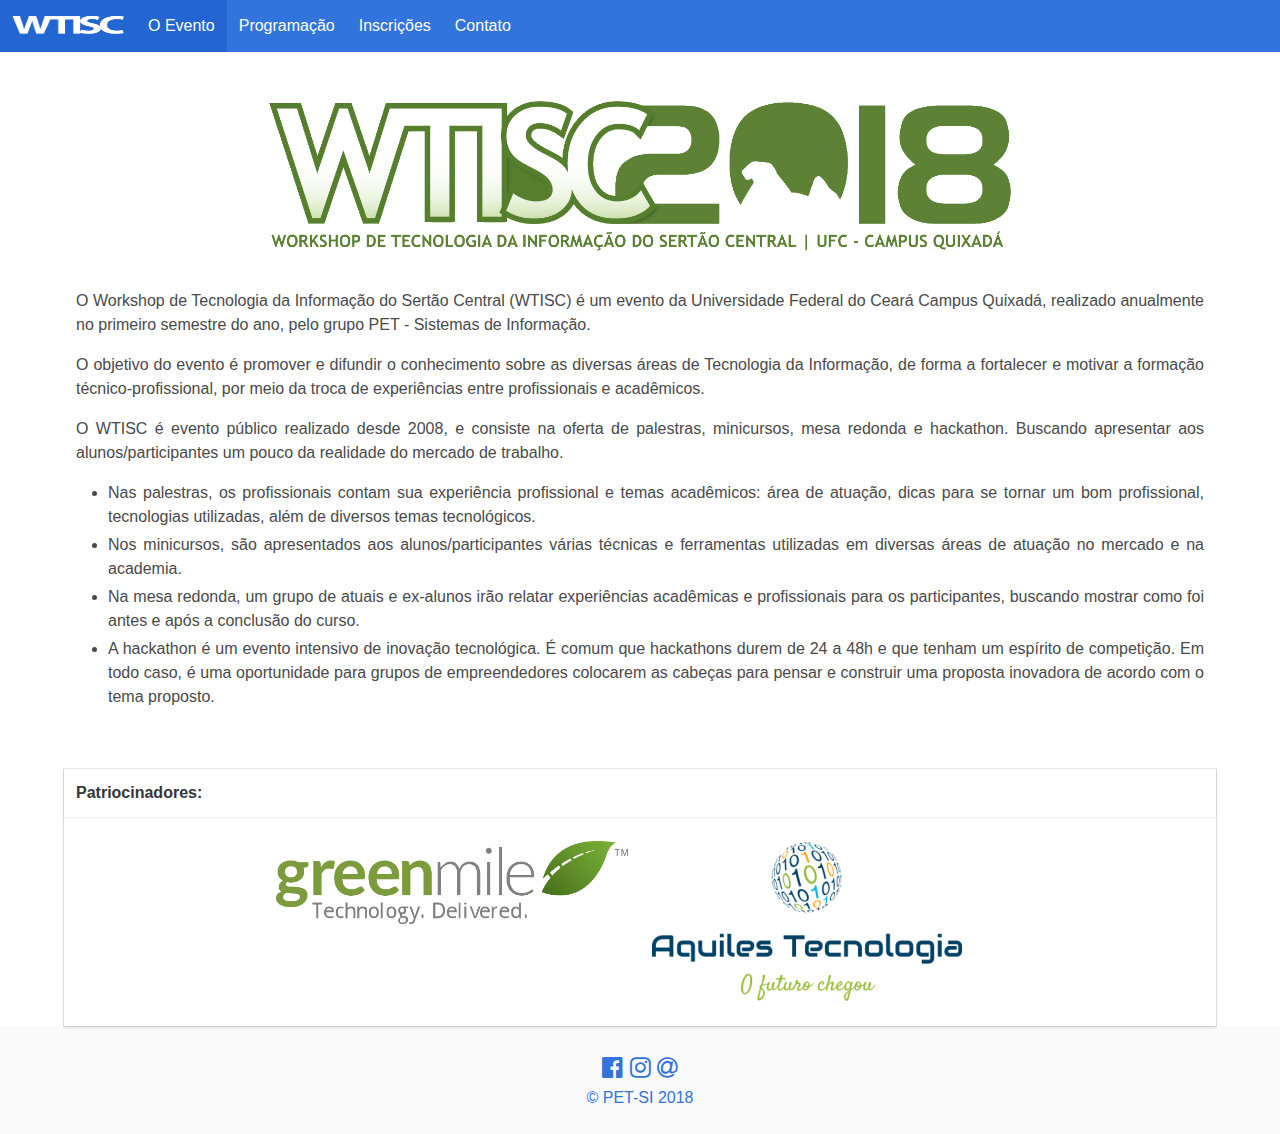
<file: index.html>
<!DOCTYPE html>
<html>

<head>
    <meta charset="utf-8">
    <meta name="viewport" content="width=device-width, initial-scale=1">
    <title>WTISC 2018</title>
    <link rel="shortcut icon" href="img/favicon.png">
    <link rel="stylesheet" href="css/bulma.min.css">
    <link rel="stylesheet" href="css/ajustes.css">
    <link rel="stylesheet" href="https://cdnjs.cloudflare.com/ajax/libs/font-awesome/4.7.0/css/font-awesome.min.css">
</head>

<body class="has-navbar-fixed-top">
    <nav class="navbar is-fixed-top is-link">
        <div class="navbar-brand">
            <a class="navbar-item" href="http://wtisc.quixada.ufc.br/">
                <img class="marca" src="img/logo-nova.png">
            </a>

            <!-- Menu hamburger -->
            <span class="navbar-burger" data-target="navMenu">
                <span></span>
                <span></span>
                <span></span>
            </span>
        </div>

        <div class="navbar-menu" id="navMenu">
            <div class="navbar-start">
                <a class="navbar-item is-hoverable is-active" href="#evento">
                    O Evento
                </a>
                <a class="navbar-item is-hoverable" href="paginas/progamacao.html">
                    Programação
                </a>
                <a class="navbar-item is-hoverable" href="paginas/inscricoes.html">
                    Inscrições
                </a>
                <a class="navbar-item is-hoverable" href="paginas/contatos.html">
                    Contato
                </a>
            </div>
        </div>
    </nav>

    <section class="section">
        <div class="container">
            <img class="logo" src="img/logo.png">
        </div>

        <div class="container column">
            <div class="content has-text-justified">
                <p>
                    O Workshop de Tecnologia da Informação do Sertão Central (WTISC) é um evento da Universidade Federal do Ceará Campus Quixadá,
                    realizado anualmente no primeiro semestre do ano, pelo grupo PET - Sistemas de Informação.
                </p>
                <p>
                    O objetivo do evento é promover e difundir o conhecimento sobre as diversas áreas de Tecnologia da Informação, de forma a
                    fortalecer e motivar a formação técnico-profissional, por meio da troca de experiências entre profissionais
                    e acadêmicos.
                </p>
                <p>
                    O WTISC é evento público realizado desde 2008, e consiste na oferta de palestras, minicursos, mesa redonda e hackathon. Buscando
                    apresentar aos alunos/participantes um pouco da realidade do mercado de trabalho.
                </p>
                <ul>
                    <li>Nas palestras, os profissionais contam sua experiência profissional e temas acadêmicos: área de atuação,
                        dicas para se tornar um bom profissional, tecnologias utilizadas, além de diversos temas tecnológicos.</li>
                    <li>Nos minicursos, são apresentados aos alunos/participantes várias técnicas e ferramentas utilizadas em
                        diversas áreas de atuação no mercado e na academia.</li>
                    <li>Na mesa redonda, um grupo de atuais e ex-alunos irão relatar experiências acadêmicas e profissionais
                        para os participantes, buscando mostrar como foi antes e após a conclusão do curso.</li>
                    <li>A hackathon é um evento intensivo de inovação tecnológica. É comum que hackathons durem de 24 a 48h e
                        que tenham um espírito de competição. Em todo caso, é uma oportunidade para grupos de empreendedores
                        colocarem as cabeças para pensar e construir uma proposta inovadora de acordo com o tema proposto.</li>
                </ul>
            </div>
        </div>
    </section>

    <!-- Patriocinadores -->
    <div class="container">
        <div class="card">
            <header class="card-header">
                <p class="card-header-title">Patriocinadores:</p>
            </header>
            <div class="card-content">
                <div class="columns is-mobile is-centered">
                    <div class="column is-4">
                        <img class="image" src="img/patriocinadores/greenmile.png">
                    </div>
                    <div class="column is-4">
                        <img class="image" src="img/patriocinadores/aquiles-tecnologia.png">
                    </div>
                </div>
            </div>
        </div>
    </div>

    <!-- Footer -->
    <footer class="footer">
        <div class="container has-text-centered">
            <div class="container icone">
                <a href="https://www.facebook.com/petsiufc">
                    <i class="fa fa-facebook-official icone"></i>
                </a>
                <a href="https://www.instagram.com/petsi.ufc/">
                    <i class="fa fa-instagram icone"></i>
                </a>
                <a href="mailto:petufc.quixada@gmail.com">
                    <i class="fa fa-at icone"></i>
                </a>
            </div>
            <p>&copy; PET-SI 2018</p>
        </div>
    </footer>

    <script src="js/wtisc.js"></script>

    <!-- Robson:
    Continuar sempre estudando HTML e CSS! -->
</body>

</html>
</file>
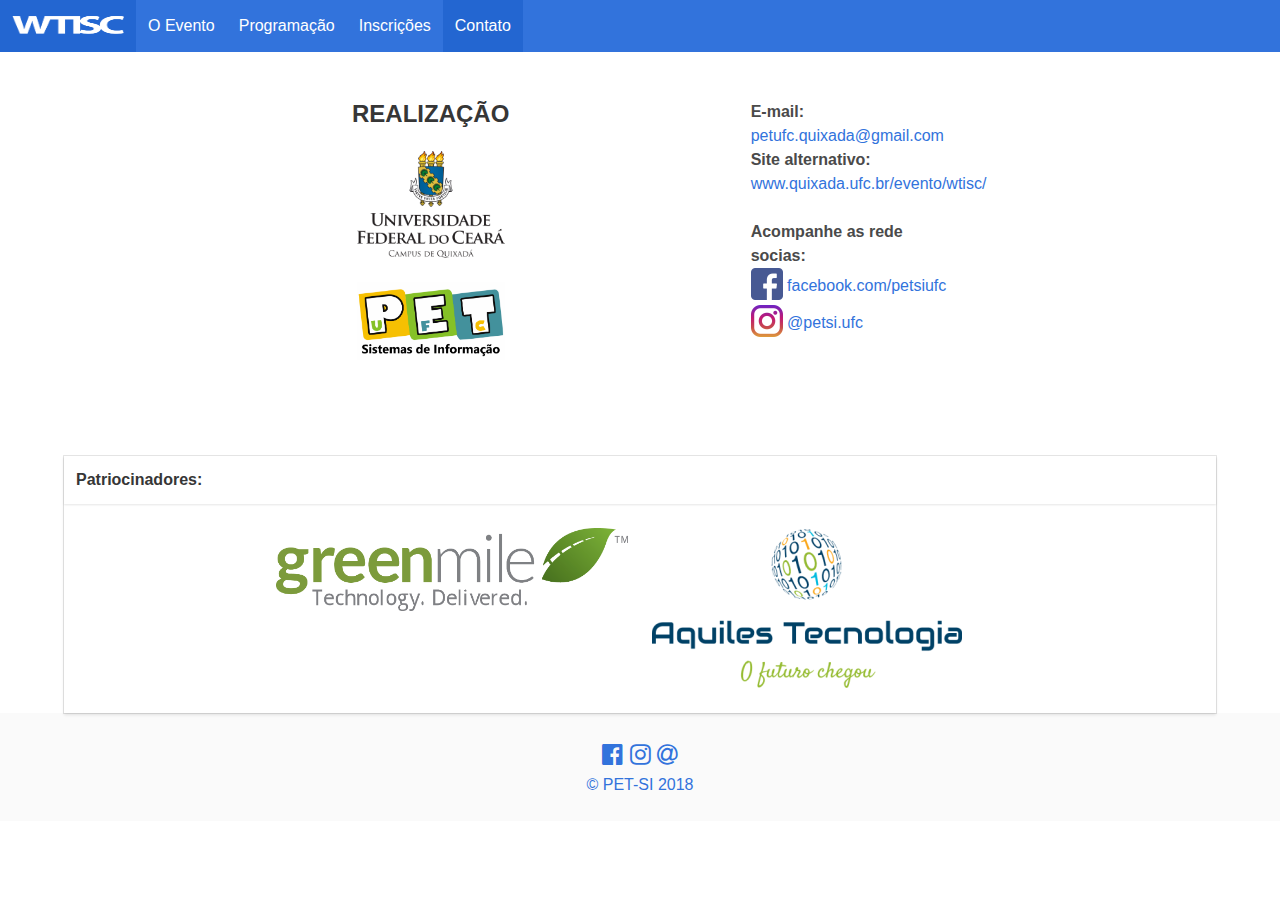
<file: paginas/contatos.html>
<!DOCTYPE html>
<html>

<head>
    <meta charset="utf-8">
    <meta name="viewport" content="width=device-width, initial-scale=1">
    <title>WTISC 2018</title>
    <link rel="shortcut icon" href="../img/favicon.png">
    <link rel="stylesheet" href="../css/bulma.min.css">
    <link rel="stylesheet" href="../css/ajustes.css">
    <link rel="stylesheet" href="https://cdnjs.cloudflare.com/ajax/libs/font-awesome/4.7.0/css/font-awesome.min.css">
</head>

<body class="has-navbar-fixed-top">
    <!-- Navbar -->
    <nav class="navbar is-fixed-top is-link">
        <div class="navbar-brand">
            <a class="navbar-item" href="http://wtisc.quixada.ufc.br/">
                <img class="marca" src="../img/logo-nova.png">
            </a>

            <!-- Menu hamburger -->
            <span class="navbar-burger" data-target="navMenu">
                <span></span>
                <span></span>
                <span></span>
            </span>
        </div>

        <div class="navbar-menu" id="navMenu">
            <div class="navbar-start">
                <a class="navbar-item is-hoverable" href="../index.html">
                    O Evento
                </a>
                <a class="navbar-item is-hoverable" href="progamacao.html">
                    Programação
                </a>
                <a class="navbar-item is-hoverable" href="inscricoes.html">
                    Inscrições
                </a>
                <a class="navbar-item is-hoverable is-active" href="contatos.html">
                    Contato
                </a>
            </div>
        </div>
    </nav>

    <section class="section columns is-centered is-desktop">
        <!-- Realização -->
        <div class="column is-4">
            <div class="container center">
                <h2 class="title is-4 is-success has-text-centered">REALIZAÇÃO</h2>
                <img class="image imagens" src="../img/organizacao/ufc-menor.png">
                <img class="image imagens" src="../img/organizacao/pet-si.png">
            </div>
        </div>

        <!-- Contatos -->
        <div class="column is-4">
            <div id="contatos" class="container center">
                <p class="has-text-weight-bold">E-mail:</p>
                <p>
                    <a href="petufc.quixada@gmail.com">petufc.quixada@gmail.com</a>
                </p>
                <p class="has-text-weight-bold">Site alternativo:</p>
                <p>
                    <a href="www.quixada.ufc.br/evento/wtisc/">www.quixada.ufc.br/evento/wtisc/</a>
                </p>
            </div>
            <br>
            
            <!-- Redes socias -->
            <div class="container center">
                <p class="has-text-weight-bold">Acompanhe as rede socias:</p>
                <img class="social" src="../img/redes-sociais/facebook.png">
                <a href="https://www.facebook.com/petsiufc">facebook.com/petsiufc</a>
                <img class="social" src="../img/redes-sociais/instagram.png">
                <a href="https://www.instagram.com/petsi.ufc/">@petsi.ufc</a>
            </div>
        </div>
    </section>

    <!-- Patriocinadores -->
    <div class="container">
        <div class="card">
            <header class="card-header">
                <p class="card-header-title">Patriocinadores:</p>
            </header>
            <div class="card-content">
                <div class="columns is-mobile is-centered">
                    <div class="column is-4">
                        <img class="image" src="../img/patriocinadores/greenmile.png">
                    </div>
                    <div class="column is-4">
                        <img class="image" src="../img/patriocinadores/aquiles-tecnologia.png">
                    </div>
                </div>
            </div>
        </div>
    </div>

    <!-- Footer -->
    <footer class="footer">
        <div class="container has-text-centered">
            <div class="container icone">
                <a href="https://www.facebook.com/petsiufc">
                    <i class="fa fa-facebook-official icone"></i>
                </a>
                <a href="https://www.instagram.com/petsi.ufc/">
                    <i class="fa fa-instagram icone"></i>
                </a>
                <a href="mailto:petufc.quixada@gmail.com">
                    <i class="fa fa-at icone"></i>
                </a>
            </div>
            <p>&copy; PET-SI 2018</p>
        </div>
    </footer>

    <script src="../js/wtisc.js"></script>
</body>

</html>
</file>
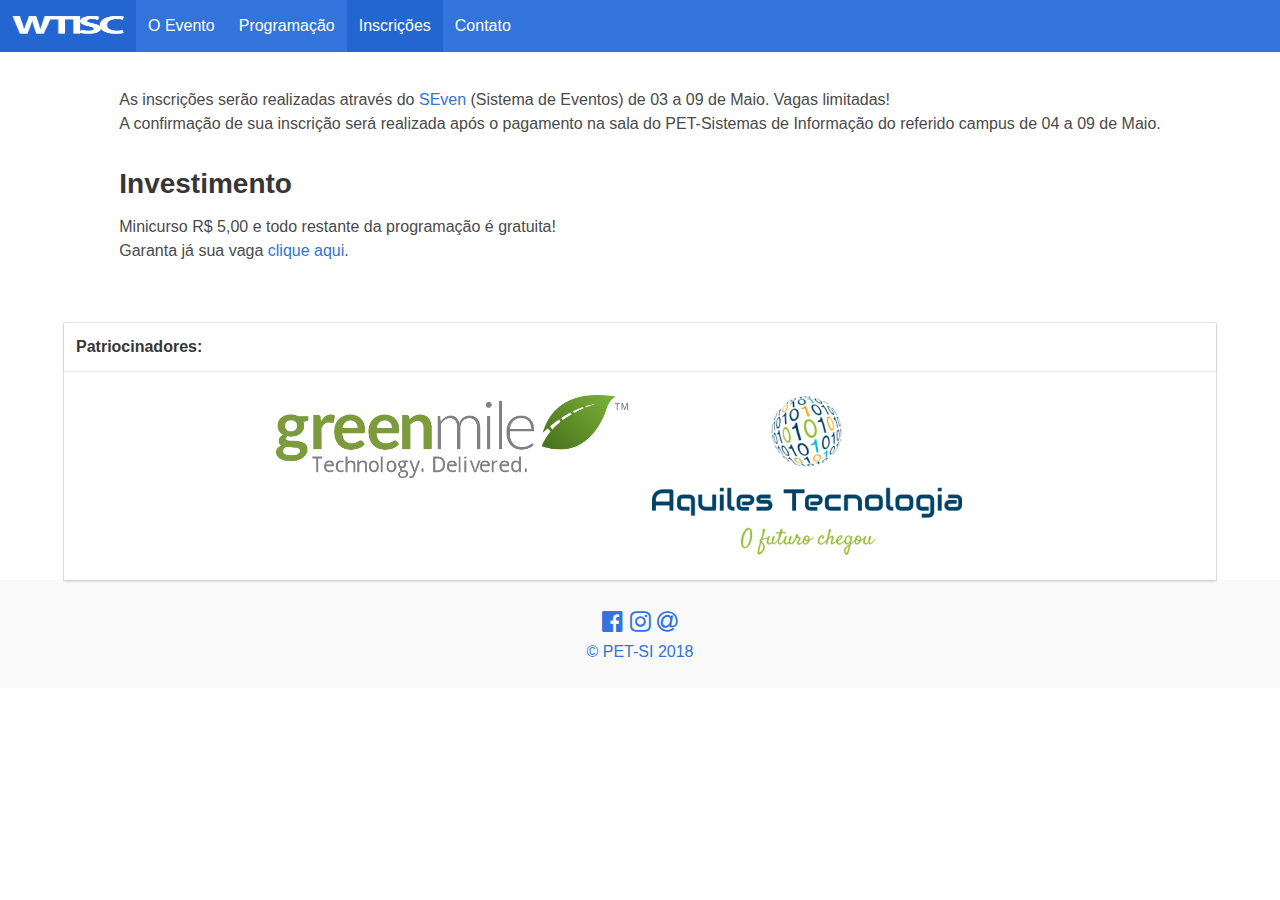
<file: paginas/inscricoes.html>
<!DOCTYPE html>
<html>

<head>
    <meta charset="utf-8">
    <meta name="viewport" content="width=device-width, initial-scale=1">
    <title>WTISC 2018</title>
    <link rel="shortcut icon" href="../img/favicon.png">
    <link rel="stylesheet" href="../css/bulma.min.css">
    <link rel="stylesheet" href="../css/ajustes.css">
    <link rel="stylesheet" href="https://cdnjs.cloudflare.com/ajax/libs/font-awesome/4.7.0/css/font-awesome.min.css">
</head>

<body class="has-navbar-fixed-top">
    <nav class="navbar is-fixed-top is-link">
        <div class="navbar-brand">
            <a class="navbar-item" href="http://wtisc.quixada.ufc.br/">
                <img class="marca" src="../img/logo-nova.png">
            </a>

            <!-- Menu hamburger -->
            <span class="navbar-burger" data-target="navMenu">
                <span></span>
                <span></span>
                <span></span>
            </span>
        </div>

        <div class="navbar-menu" id="navMenu">
            <div class="navbar-start">
                <a class="navbar-item is-hoverable" href="../index.html">
                    O Evento
                </a>
                <a class="navbar-item is-hoverable" href="progamacao.html">
                    Programação
                </a>
                <a class="navbar-item is-hoverable is-active" href="#inscricoes">
                    Inscrições
                </a>
                <a class="navbar-item is-hoverable" href="contatos.html">
                    Contato
                </a>
            </div>
        </div>
    </nav>

    <section class="section columns is-desktop is-centered">
        <div class="content is-8 has-text-justified">
            <p>
                As inscrições serão realizadas através do
                <a href="https://sistemas.quixada.ufc.br/SEVEN/">SEven</a> (Sistema de Eventos) de 03 a 09 de Maio. Vagas limitadas!
                <br>A confirmação de sua inscrição será realizada após o pagamento na sala do PET-Sistemas de Informação do referido
                campus de 04 a 09 de Maio.
            </p>
            <h2>Investimento</h2>
            <p>
                Minicurso R$ 5,00 e todo restante da programação é gratuita!
                <br>Garanta já sua vaga
                <a id="inscricoes" href="https://sistemas.quixada.ufc.br/SEVEN/">clique aqui</a>.
            </p>
        </div>
    </section>

    <!-- Patriocinadores -->
    <div class="container">
        <div class="card">
            <header class="card-header">
                <p class="card-header-title">Patriocinadores:</p>
            </header>
            <div class="card-content">
                <div class="columns is-mobile is-centered">
                    <div class="column is-4">
                        <img class="image" src="../img/patriocinadores/greenmile.png">
                    </div>
                    <div class="column is-4">
                        <img class="image" src="../img/patriocinadores/aquiles-tecnologia.png">
                    </div>
                </div>
            </div>
        </div>
    </div>

    <!-- Footer -->
    <footer class="footer">
        <div class="container has-text-centered">
            <div class="container icone">
                <a href="https://www.facebook.com/petsiufc">
                    <i class="fa fa-facebook-official icone"></i>
                </a>
                <a href="https://www.instagram.com/petsi.ufc/">
                    <i class="fa fa-instagram icone"></i>
                </a>
                <a href="mailto:petufc.quixada@gmail.com">
                    <i class="fa fa-at icone"></i>
                </a>
            </div>
            <p>&copy; PET-SI 2018</p>
        </div>
    </footer>

    <script src="../js/wtisc.js"></script>
</body>

</html>
</file>
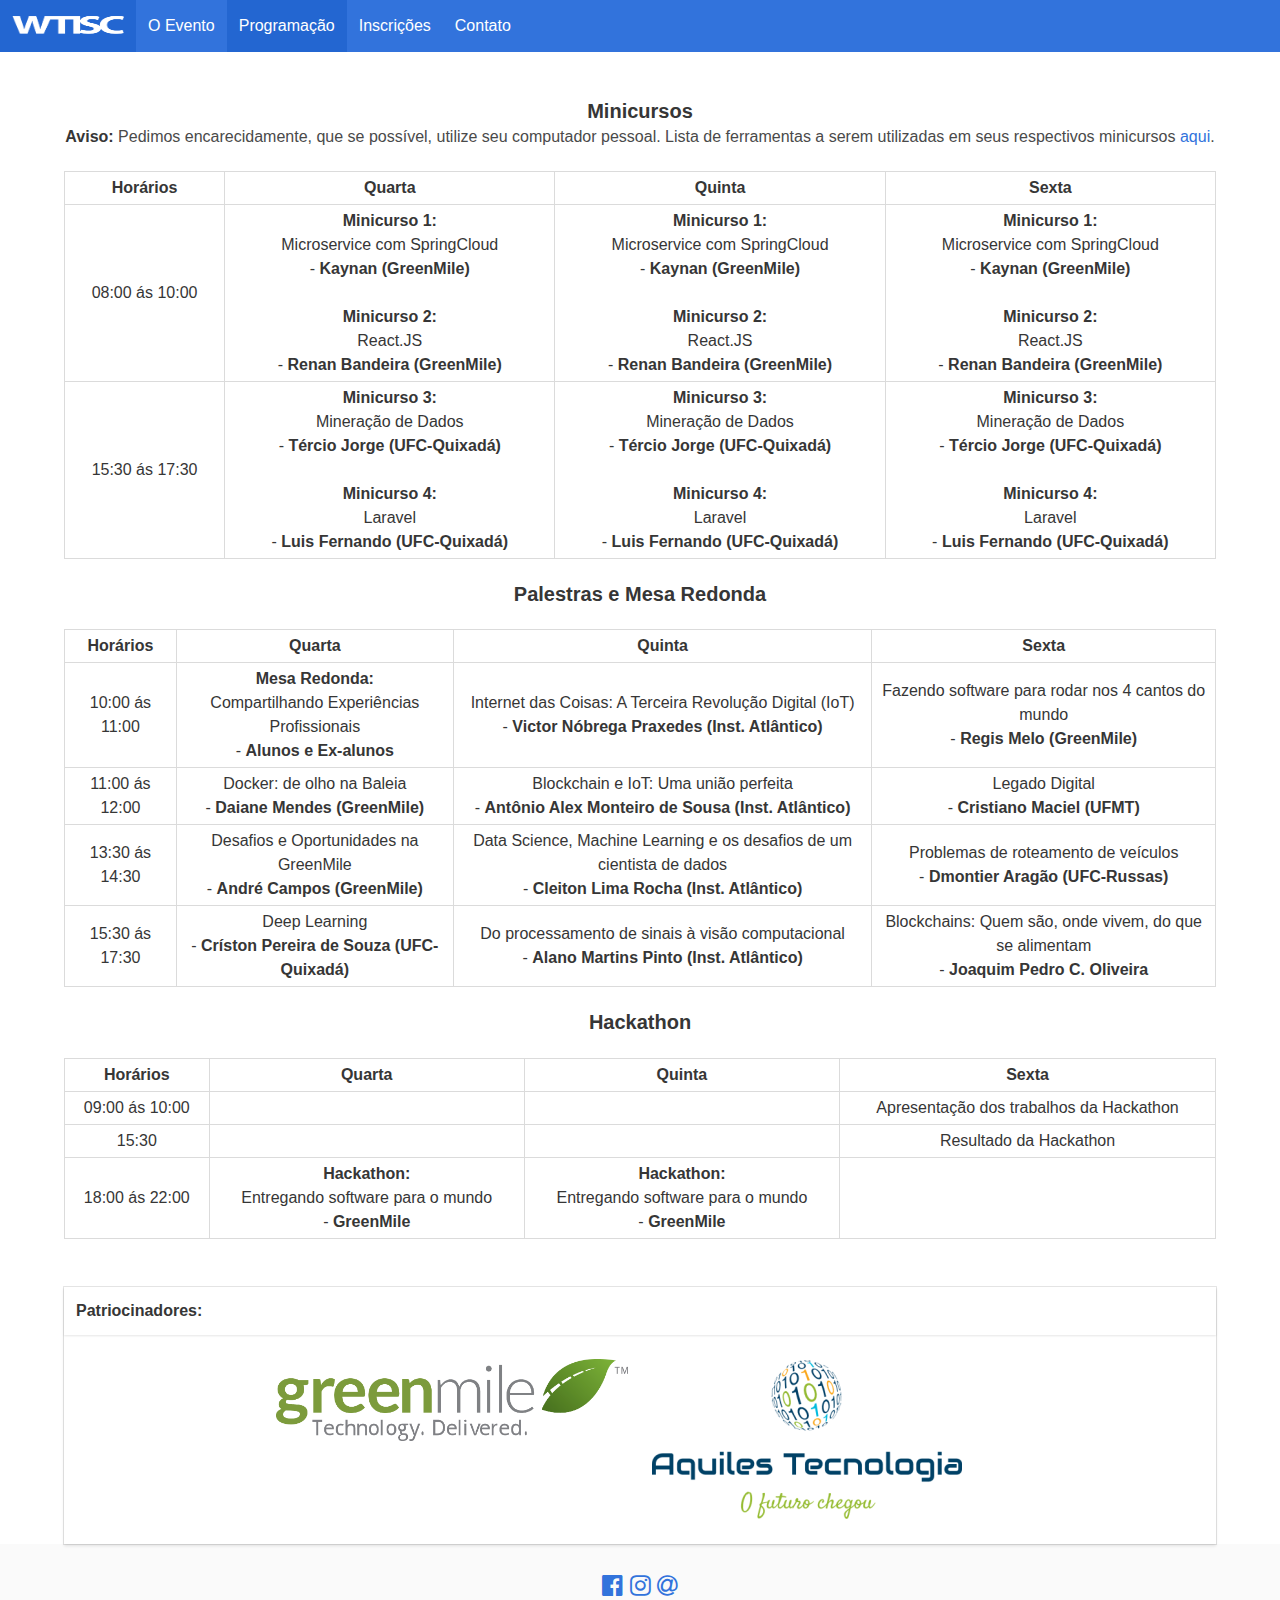
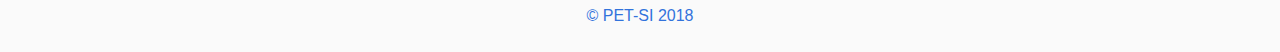
<file: paginas/progamacao.html>
<!DOCTYPE html>
<html>

<head>
    <meta charset="utf-8">
    <meta name="viewport" content="width=device-width, initial-scale=1">
    <title>WTISC 2018</title>
    <link rel="shortcut icon" href="../img/favicon.png">
    <link rel="stylesheet" href="../css/bulma.min.css">
    <link rel="stylesheet" href="../css/ajustes.css">
    <link rel="stylesheet" href="https://cdnjs.cloudflare.com/ajax/libs/font-awesome/4.7.0/css/font-awesome.min.css">
</head>

<body class="has-navbar-fixed-top">
    <!-- Navbar -->
    <nav class="navbar is-fixed-top is-link">
        <div class="navbar-brand">
            <a class="navbar-item" href="http://wtisc.quixada.ufc.br/">
                <img class="marca" src="../img/logo-nova.png">
            </a>

            <!-- Menu hamburger -->
            <span class="navbar-burger" data-target="navMenu">
                <span></span>
                <span></span>
                <span></span>
            </span>
        </div>

        <div class="navbar-menu" id="navMenu">
            <div class="navbar-start">
                <a class="navbar-item is-hoverable" href="../index.html">
                    O Evento
                </a>
                <a class="navbar-item is-hoverable is-active" href="#programacao">
                    Programação
                </a>
                <a class="navbar-item is-hoverable" href="inscricoes.html">
                    Inscrições
                </a>
                <a class="navbar-item is-hoverable" href="contatos.html">
                    Contato
                </a>
            </div>
        </div>
    </nav>

    <!-- Tabelas -->
    <section id="progamacao" class="section has-text-justified">
        <div class="container">
            <table class="table center-table is-bordered is-narrow is-fullwidth is-hoverable minister-name">
                <caption class="title is-5 has-text-centered">Minicursos</caption>
                <caption class="subtitle is-size-6"><strong>Aviso:</strong> Pedimos encarecidamente, que se possível, utilize seu computador pessoal. Lista de ferramentas a serem utilizadas
                    em seus respectivos minicursos
                    <a href="https://docs.google.com/document/d/1kWKT3EfbCB7kSGPlzxErtxvhU3e2mKdAVDQBcXhBnzg/edit?usp=sharing">aqui</a>.</caption>
                <thead>
                    <tr>
                        <th>Horários</th>
                        <th>Quarta</th>
                        <th>Quinta</th>
                        <th>Sexta</th>
                    </tr>
                </thead>
                <tbody>
                    <tr>
                        <td>08:00 ás 10:00</td>
                        <td>
                            <span>Minicurso 1:</span><br>
                            Microservice com SpringCloud <br>  
                            - <span>Kaynan (GreenMile)</span> <br>
                            <br> 
                            <span>Minicurso 2:</span><br>
                            React.JS <br>
                            - <span>Renan Bandeira (GreenMile)</span><br>
                        </td>
                        <td>
                            <span>Minicurso 1:</span><br>
                            Microservice com SpringCloud <br>
                            - <span>Kaynan (GreenMile)</span><br>
                            <br>
                            <span>Minicurso 2:</span> <br>
                            React.JS <br>
                            - <span>Renan Bandeira (GreenMile)</span><br>
                        </td>
                        <td> 
                            <span>Minicurso 1:</span><br>
                            Microservice com SpringCloud <br>
                            - <span>Kaynan (GreenMile)</span><br>
                            <br>
                            <span>Minicurso 2:</span> <br>
                            React.JS <br>
                            - <span>Renan Bandeira (GreenMile)</span><br>
                        </td>
                    </tr>
                    <tr>
                        <td>
                            15:30 ás 17:30
                        </td>
                        <td>
                            <span>Minicurso 3:</span><br>
                            Mineração de Dados <br>
                            - <span>Tércio Jorge (UFC-Quixadá)</span><br>
                            <br>
                            <span>Minicurso 4:</span><br> 
                            Laravel <br>
                            - <span>Luis Fernando (UFC-Quixadá)</span><br>
                        </td>
                        <td>
                            <span>Minicurso 3:</span><br>
                            Mineração de Dados <br>
                            - <span>Tércio Jorge (UFC-Quixadá)</span><br>
                            <br> 
                            <span>Minicurso 4:</span><br>
                            Laravel <br>
                            - <span>Luis Fernando (UFC-Quixadá)</span><br>
                        </td>
                        <td>
                            <span>Minicurso 3:</span><br>
                            Mineração de Dados <br>
                            - <span>Tércio Jorge (UFC-Quixadá)</span><br>
                            <br> 
                            <span>Minicurso 4:</span><br>
                            Laravel <br>
                            - <span>Luis Fernando (UFC-Quixadá)</span><br>
                        </td>
                    </tr>
                </tbody>
            </table>

            <table class="table center-table is-bordered is-narrow is-fullwidth is-hoverable minister-name">
                <caption class="title is-5">Palestras e Mesa Redonda</caption>
                <thead>
                    <tr>
                        <th>Horários</th>
                        <th>Quarta</th>
                        <th>Quinta</th>
                        <th>Sexta</th>
                    </tr>
                </thead>
                <tbody>
                    <tr>
                        <td>
                            10:00 ás 11:00
                        </td>
                        <td>
                            <span>Mesa Redonda: </span><br>
                            Compartilhando Experiências Profissionais <br>
                            - <span>Alunos e Ex-alunos</span>
                        </td>
                        <td>
                            Internet das Coisas: A Terceira Revolução Digital (IoT) <br> 
                            - <span>Victor Nóbrega Praxedes (Inst. Atlântico)</span>
                        </td>
                        <td>
                            Fazendo software para rodar nos 4 cantos do mundo <br>
                             - <span>Regis Melo (GreenMile)</span>
                        </td>
                    </tr>
                    <tr>
                        <td>
                            11:00 ás 12:00
                        </td>
                        <td>
                            Docker: de olho na Baleia <br> 
                            - <span>Daiane Mendes (GreenMile)</span>
                        </td>
                        <td>
                            Blockchain e IoT: Uma união perfeita <br> 
                            - <span>Antônio Alex Monteiro de Sousa (Inst. Atlântico)</span>
                        </td>
                        <td>
                            Legado Digital <br>
                             - <span>Cristiano Maciel (UFMT)</span>
                        </td>
                    </tr>
                    <tr>
                        <td>
                            13:30 ás 14:30
                        </td>
                        <td>
                            Desafios e Oportunidades na GreenMile <br>
                            - <span>André Campos (GreenMile)</span>
                        </td>
                        <td>
                            Data Science, Machine Learning e os desafios de um cientista de dados <br> 
                            - <span>Cleiton Lima Rocha (Inst. Atlântico)</span>
                        </td>
                        <td>
                            Problemas de roteamento de veículos <br>
                             - <span>Dmontier Aragão (UFC-Russas)</span>

                        </td>
                    </tr>
                    <tr>
                        <td>
                            15:30 ás 17:30
                        </td>
                        <td>
                            Deep Learning <br> 
                            - <span>Críston Pereira de Souza (UFC-Quixadá)</span>
                        </td>
                        <td>
                            Do processamento de sinais à visão computacional <br> 
                            - <span>Alano Martins Pinto (Inst. Atlântico)</span>
                        </td>
                        <td>
                            Blockchains: Quem são, onde vivem, do que se alimentam <br> 
                            - <span>Joaquim Pedro C. Oliveira</span>
                        </td>
                    </tr>
                </tbody>
            </table>

            <table class="table center-table is-bordered is-narrow is-fullwidth is-hoverable minister-name">
                <caption class="title is-5">Hackathon</caption>
                <thead>
                    <tr>
                        <th>Horários</th>
                        <th>Quarta</th>
                        <th>Quinta</th>
                        <th>Sexta</th>
                    </tr>
                </thead>
                <tbody>
                    <tr>
                        <td>09:00 ás 10:00</td>
                        <td>
                        </td>
                        <td>
                        </td>
                        <td>Apresentação dos trabalhos da Hackathon
                        </td>
                    </tr>
                    <tr>
                        <td>15:30</td>
                        <td>
                        </td>
                        <td>
                        </td>
                        <td>Resultado da Hackathon 
                        </td>
                    </tr>
                    <tr>
                        <td>
                            18:00 ás 22:00
                        </td>
                        <td>
                            <span>Hackathon: </span><br>
                            Entregando software para o mundo <br> 
                            - <span>GreenMile</span>
                        </td>
                        <td>
                            <span>Hackathon: </span><br>
                            Entregando software para o mundo <br> 
                            - <span>GreenMile</span>
                        </td>
                        <td>
                        </td>
                    </tr>
                </tbody>
            </table>
        </div>
    </section>

    <!-- Patriocinadores -->
    <div class="container">
        <div class="card">
            <header class="card-header">
                <p class="card-header-title">Patriocinadores:</p>
            </header>
            <div class="card-content">
                <div class="columns is-mobile is-centered">
                    <div class="column is-4">
                        <img class="image" src="../img/patriocinadores/greenmile.png">
                    </div>
                    <div class="column is-4">
                        <img class="image" src="../img/patriocinadores/aquiles-tecnologia.png">
                    </div>
                </div>
            </div>
        </div>
    </div>

    <!-- Footer -->
    <footer class="footer">
        <div class="container has-text-centered">
            <div class="container icone">
                <a href="https://www.facebook.com/petsiufc">
                    <i class="fa fa-facebook-official icone"></i>
                </a>
                <a href="https://www.instagram.com/petsi.ufc/">
                    <i class="fa fa-instagram icone"></i>
                </a>
                <a href="petufc.quixada@gmail.com">
                    <i class="fa fa-at icone"></i>
                </a>
            </div>
            <p>&copy; PET-SI 2018</p>
        </div>
    </footer>

    <script src="../js/wtisc.js"></script>
</body>

</html>
</file>
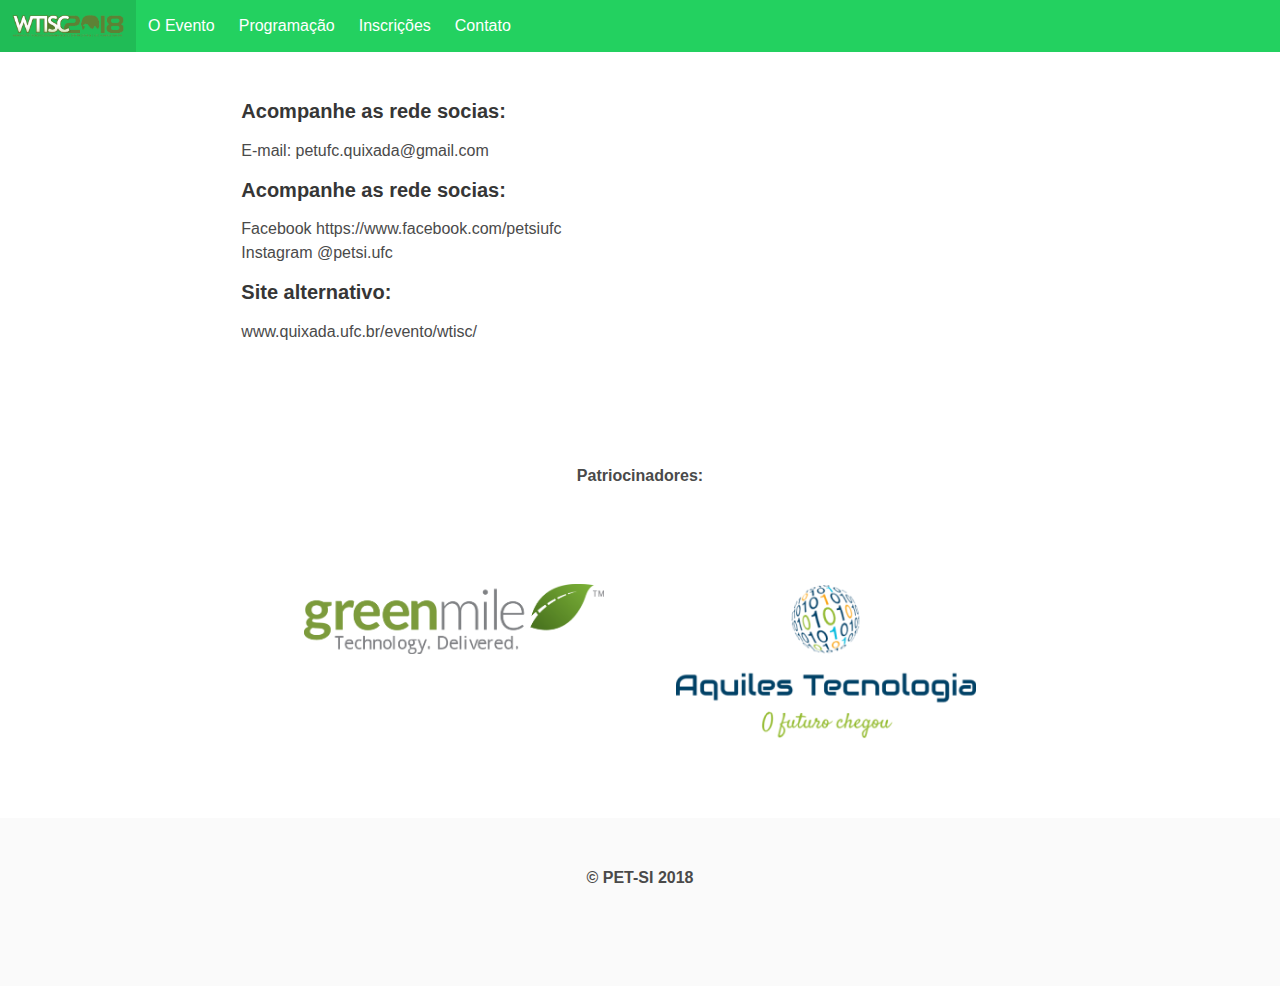
<file: versao-alternativa/contato.html>
<!DOCTYPE html>
<html>

<head>
    <meta charset="utf-8">
    <meta name="viewport" content="width=device-width, initial-scale=1">
    <title>WTISC 2018</title>
    <link rel="stylesheet" href="css/bulma.min.css">
</head>

<body>
    <nav class="navbar is-success">
        <div class="navbar-brand">
            <a class="navbar-item" href="http://wtisc.quixada.ufc.br/">
                <img src="img/logo.png" width="112" height="28">
            </a>
            <div class="navbar-burger burger" data-target="navegacao">
                <span></span>
                <span></span>
                <span></span>
            </div>
        </div>

        <div id="navegacao" class="navbar-menu">
            <div class="navbar-start">
                <a class="navbar-item is-hoverable" href="index.html">
                    O Evento
                </a>
                <a class="navbar-item is-hoverable" href="progamacao.html">
                    Programação
                </a>
                <a class="navbar-item is-hoverable" href="inscricoes.html">
                    Inscrições
                </a>
                <a class="navbar-item is-hoverable" href="contato.html">
                    Contato
                </a>
            </div>

            <div class="navbar-end">
                <div class="navbar-item">
                    <div class="field is-grouped">

                    </div>
                </div>
            </div>
        </div>
    </nav>

    <div class="columns is-mobile is-centered">
        <div class="column is-8 is-narrow">
            <section id="evento" class="section">
                <div class="content has-text-justified">
                    <h4>Acompanhe as rede socias:</h4>
                    <p>
                        E-mail: petufc.quixada@gmail.com
                    </p>
                    <h4>Acompanhe as rede socias:</h4>
                    <p>
                        Facebook https://www.facebook.com/petsiufc
                        <br> Instagram @petsi.ufc
                        <br>
                    </p>
                    <h4>Site alternativo:</h4>
                    <p>www.quixada.ufc.br/evento/wtisc/
                    </p>
                </div>
            </section>
        </div>
    </div>

    <div class="section">
        <h2 class="has-text-centered has-text-weight-bold">Patriocinadores:</h2>
    </div>
    <div class="columns is-mobile is-centered">
        <div class="column is-narrow">
            <div class="section">
                <img src="img/patriocinadores/greenmile.png" width="300">
            </div>
        </div>
        <div class="column is-narrow">
            <div class="section">
                <img src="img/patriocinadores/aquiles-tecnologia.png" width="300">
            </div>
        </div>
    </div>

    <footer class="footer">
        <div class="container">
            <div class="content has-text-centered">
                <p class="has-text-weight-semibold">
                    &copy; PET-SI 2018
                </p>
            </div>
        </div>
    </footer>
</body>

</html>
</file>
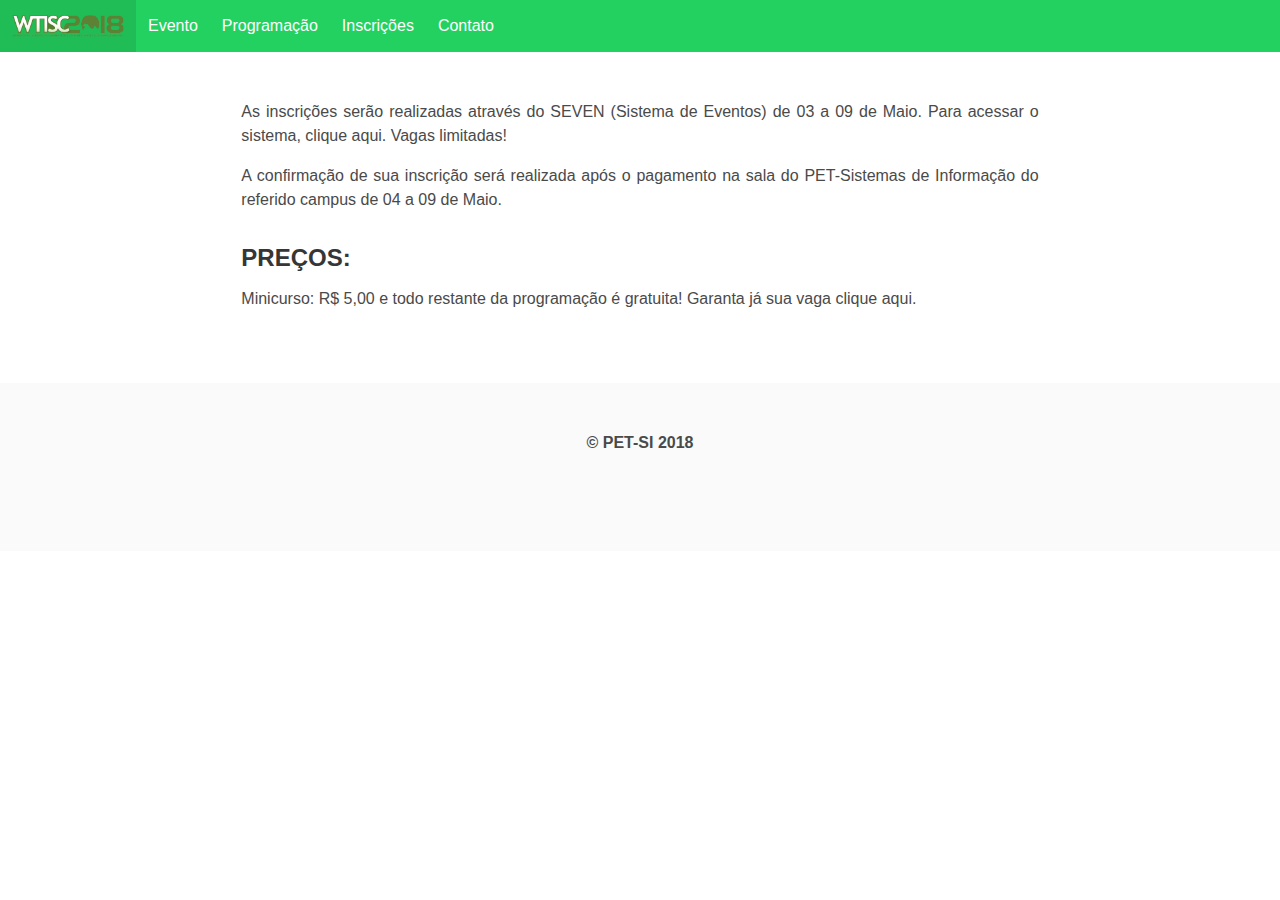
<file: versao-alternativa/inscricoes.html>
<!DOCTYPE html>
<html>

<head>
    <meta charset="utf-8">
    <meta name="viewport" content="width=device-width, initial-scale=1">
    <title>WTISC 2018</title>
    <link rel="stylesheet" href="css/bulma.min.css">
</head>

<body>
    <nav class="navbar is-success">
        <div class="navbar-brand">
            <a class="navbar-item" href="http://wtisc.quixada.ufc.br/">
                <img src="img/logo.png" width="112" height="28">
            </a>
            <div class="navbar-burger burger" data-target="navegacao">
                <span></span>
                <span></span>
                <span></span>
            </div>
        </div>

        <div id="navegacao" class="navbar-menu">
            <div class="navbar-start">
                <a class="navbar-item is-hoverable" href="index.html">
                    Evento
                </a>
                <a class="navbar-item is-hoverable" href="#">
                    Programação
                </a>
                <a class="navbar-item is-hoverable" href="https://sistemas.quixada.ufc.br/SEVEN/">
                    Inscrições
                </a>
                <a class="navbar-item is-hoverable" href="#">
                    Contato
                </a>
            </div>

            <div class="navbar-end">
                <div class="navbar-item">
                    <div class="field is-grouped">

                    </div>
                </div>
            </div>
        </div>
    </nav>

    <div class="columns is-mobile is-centered">
        <div class="column is-8 is-narrow">
            <section id="evento" class="section">
                <div class="content has-text-justified">
                    <p>
                        As inscrições serão realizadas através do SEVEN (Sistema de Eventos) de 03 a 09 de Maio. Para acessar o sistema, clique aqui.
                        Vagas limitadas!
                    </p>
                    <p>
                        A confirmação de sua inscrição será realizada após o pagamento na sala do PET-Sistemas de Informação do referido campus de
                        04 a 09 de Maio.

                    </p>
                    <h3>PREÇOS:</h3>
                    <p>
                        Minicurso: R$ 5,00 e todo restante da programação é gratuita! Garanta já sua vaga clique aqui.
                    </p>
                </div>
            </section>
        </div>
    </div>

    <footer class="footer">
        <div class="container">
            <div class="content has-text-centered">
                <p class="has-text-weight-semibold">
                    &copy; PET-SI 2018
                </p>
            </div>
        </div>
    </footer>
</body>

</html>
</file>
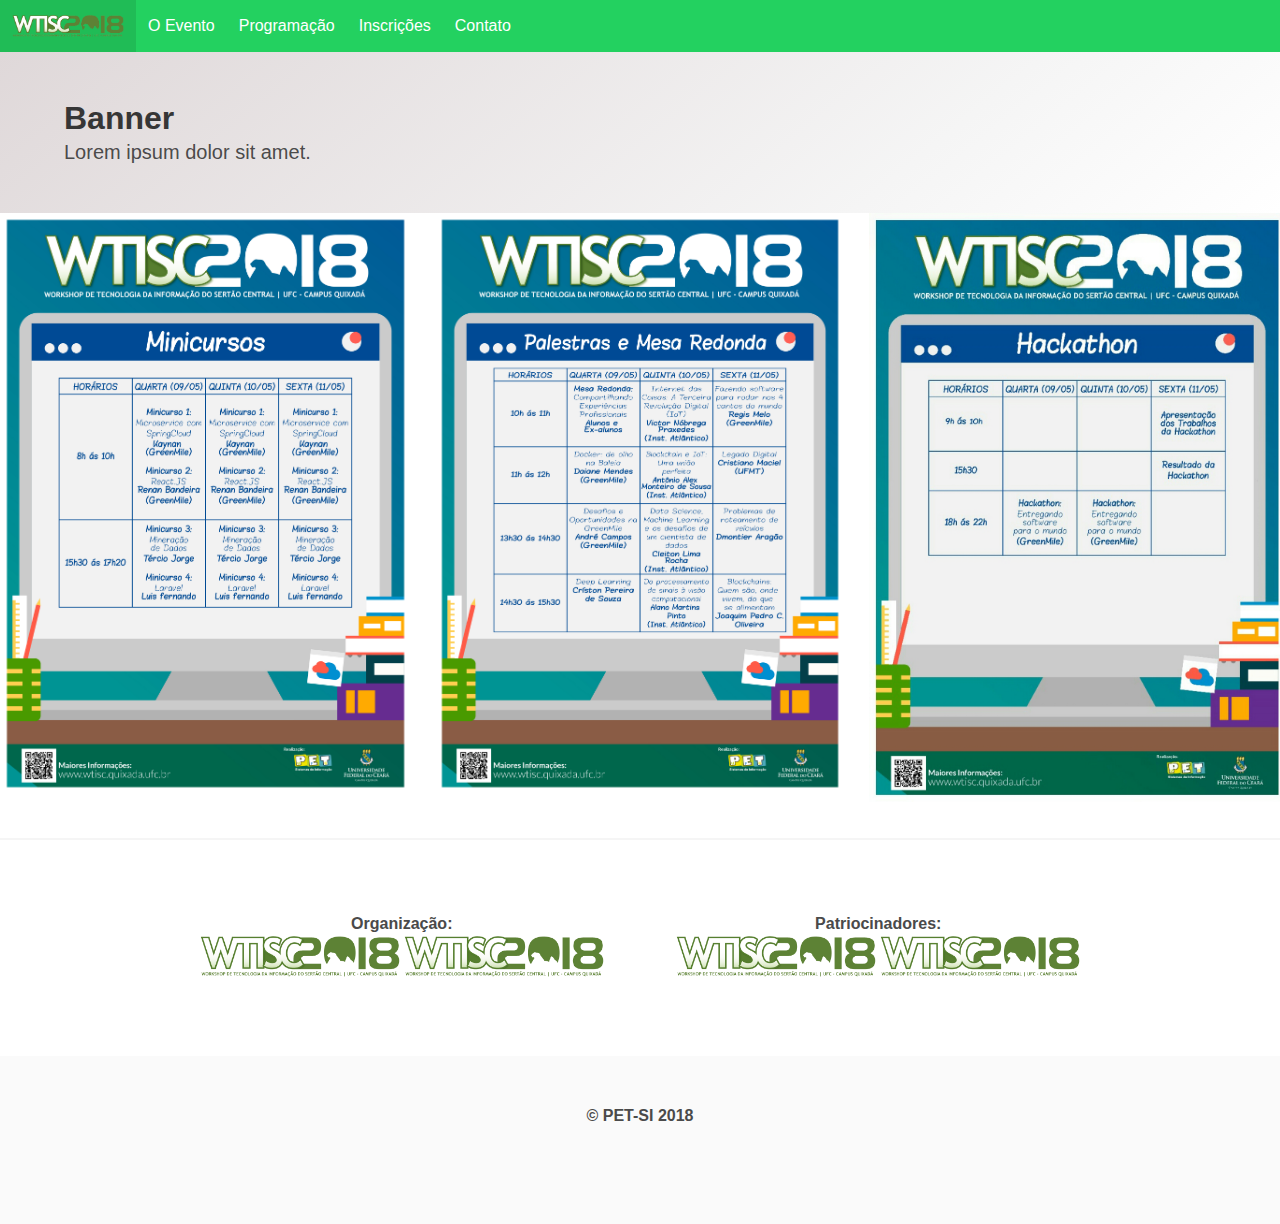
<file: versao-alternativa/progamacao.html>
<!DOCTYPE html>
<html>

<head>
    <meta charset="utf-8">
    <meta name="viewport" content="width=device-width, initial-scale=1">
    <title>WTISC 2018</title>
    <link rel="stylesheet" href="css/bulma.min.css">
</head>

<body>
    <nav class="navbar is-success">
        <div class="navbar-brand">
            <a class="navbar-item" href="http://wtisc.quixada.ufc.br/">
                <img src="img/logo.png" width="112" height="28">
            </a>
            <div class="navbar-burger burger" data-target="navegacao">
                <span></span>
                <span></span>
                <span></span>
            </div>
        </div>

        <div id="navegacao" class="navbar-menu">
            <div class="navbar-start">
                <a class="navbar-item is-hoverable" href="index.html">
                    O Evento
                </a>
                <a class="navbar-item is-hoverable" href="#">
                    Programação
                </a>
                <a class="navbar-item is-hoverable" href="https://sistemas.quixada.ufc.br/SEVEN/">
                    Inscrições
                </a>
                <a class="navbar-item is-hoverable" href="#">
                    Contato
                </a>
            </div>

            <div class="navbar-end">
                <div class="navbar-item">
                    <div class="field is-grouped">

                    </div>
                </div>
            </div>
        </div>
    </nav>

    <section class="hero is-light is-bold">
        <div class="hero-body">
            <div class="container">
                <h1 class="title">
                    Banner
                </h1>
                <h2 class="subtitle">
                    Lorem ipsum dolor sit amet.
                </h2>
            </div>
        </div>
    </section>

    <div class="columns multiline is-mobile is-centered">
        <div class="column is-4">
            <img class="image" src="img/programacao/01.jpg">
        </div>
        <div class="column is-4">
            <img class="image" src="img/programacao/02.jpg">
        </div>
        <div class="column is-4">
            <img class="image" src="img/programacao/03.jpg">
        </div>
    </div>

    <hr>
    <div class="columns is-mobile is-centered">
        <div class="column is-narrow">
            <div class="section">
                <h2 class="has-text-centered has-text-weight-bold">Organização:</h2>
                <img src="img/logo.png" width="200" height="78">
                <img src="img/logo.png" width="200" height="80">
            </div>
        </div>
        <div class="column is-narrow">
            <div class="section">
                <h2 class="has-text-centered has-text-weight-bold">Patriocinadores:</h2>
                <img src="img/logo.png" width="200" height="80">
                <img src="img/logo.png" width="200" height="80">
            </div>
        </div>
    </div>

    <footer class="footer">
        <div class="container">
            <div class="content has-text-centered">
                <p class="has-text-weight-semibold">
                    &copy; PET-SI 2018
                </p>
            </div>
        </div>
    </footer>
</body>

</html>
</file>
<file: css/ajustes.css>
.marca {
    width: 112px;
    height: 28px;
}

.logo {
    display: block;
    margin-left: auto;
    margin-right: auto;
    margin-bottom: 1.5em;
    width: 65%;
}

.imagens {
    /* display: block; */
    margin-left: auto;
    margin-right: auto;
    margin-bottom: 1.5em;
    width: 75%;
}

.icone {
    font-size: 24px;
    /* color: whitesmoke !important; */
    color: #3273dc !important;
}

.footer {
    color: #3273dc !important;
    /* color: whitesmoke !important; */
    /* background-color: #3273dc !important; */
    padding: 1.5rem 1.5rem 1.5rem !important;
}

.table {
    overflow-x: auto;
    /* margin-bottom: 3em !important; */
}

.center-table th {
    text-align: center;
    vertical-align: middle;
}

.center-table td {
    text-align: center;
    vertical-align: middle;
}

/* caption {
    margin-top: 0.5em;
} */

/* Parte mais importante! */
.center {
    width: 50% !important;
    align-items: center !important;
}

/* Nome dos ministrantes */
.minister-name span {
	font-weight: bolder;
}

.social {
    width: 32px;
    vertical-align: middle;
    margin-bottom: 5px;
}
</file>
